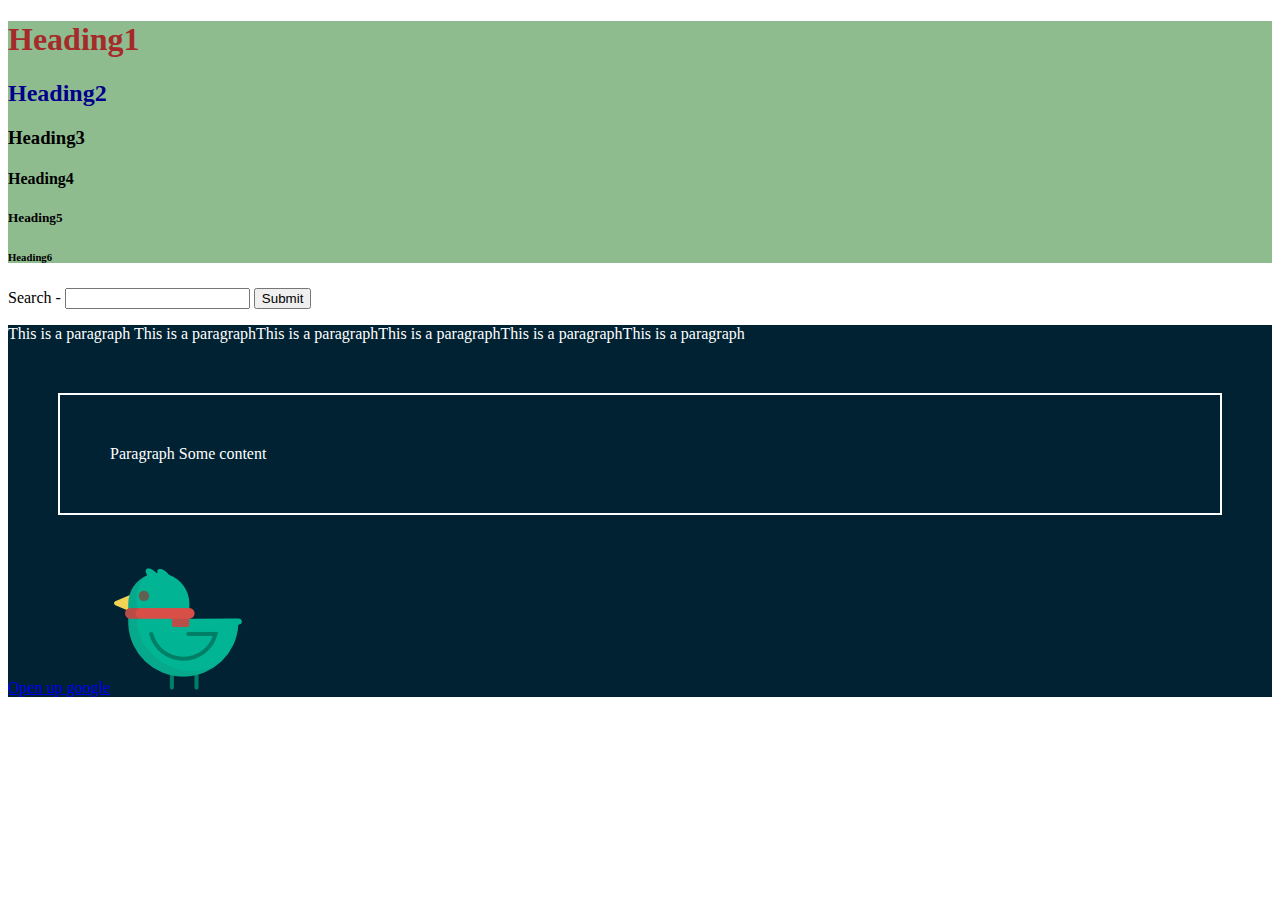
<file: website/index.html>
<!DOCTYPE html>
<html>
<head>
    <title>Hey! this is the title</title>
    <link rel="stylesheet" href="css/style.css"/>

    <script src="https://ajax.googleapis.com/ajax/libs/jquery/3.1.1/jquery.min.js"></script>
    <script src="js/script.js"></script>


</head>

<body>


<div style="background-color: darkseagreen;" id="headingdiv">
    <h1 style="color: brown">Heading1</h1>
    <h2 class="headin">Heading2</h2>
    <h3 class="heading">Heading3</h3>
    <h4 class="heading">Heading4</h4>
    <h5 class="heading">Heading5</h5>
    <h6 class="heading">Heading6</h6>

</div>

<form>
    Search - <input type="text" name="search" id="search"/>
    <input type="submit" value="Submit" id="submit"/>
</form>

<div style="background: #002233;">
    <p style="color:white">This is a paragraph This is a paragraphThis is a paragraphThis is a paragraphThis is a
        paragraphThis is a
        paragraph</p>
    <p id="para">Paragraph <span>Some content</span></p>
    <a href="http://www.google.com">Open up google</a>

    <img src="img/bird.png"/>

    <!-- margin and padding are the two most commonly used properties for spacing-out elements. A margin is the space outside something, whereas padding is the space inside something -->

</div>

</body>
</html>
</file>
<file: website/css/style.css>
.headin{
    color: darkblue;
}

#para{
    border: 2px solid white;
    color: white;
    margin:50px;
    padding: 50px;
}
</file>
